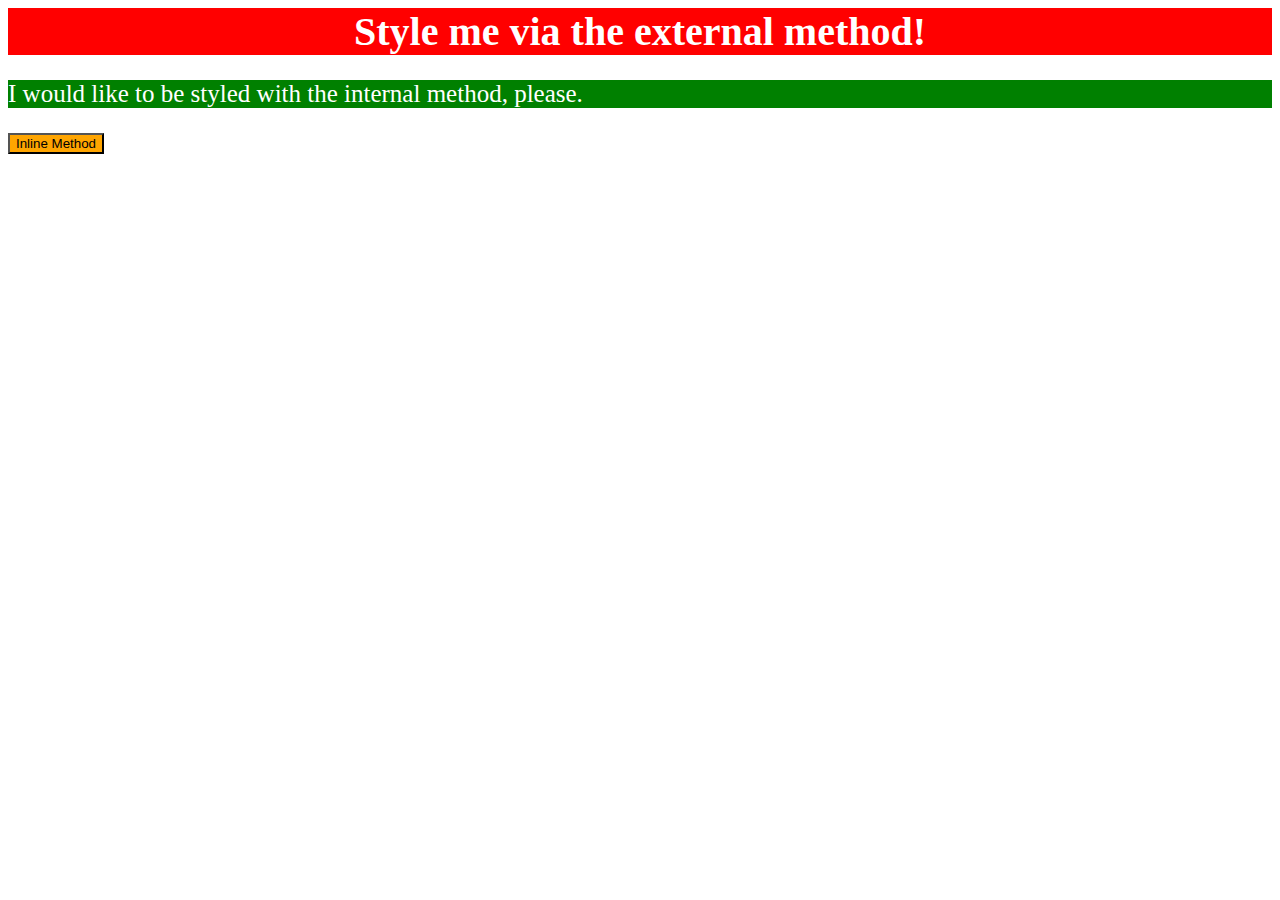
<file: foundations/01-css-methods/index.html>
<!DOCTYPE html>
<html lang="en">
  <head>
    <meta charset="UTF-8">
    <meta http-equiv="X-UA-Compatible" content="IE=edge">
    <meta name="viewport" content="width=device-width, initial-scale=1.0">
    <link href="styles.css" rel="stylesheet">
    <title>Methods for Adding CSS</title>
    <style>
      p {
        color: white;
        background-color: green;
        text-align: left;
        font-size: 25px;
      }
    </style>
  </head>
  <body>
    <div>Style me via the external method!</div>
    <p>I would like to be styled with the internal method, please.</p>
    <button style="background-color: orange">Inline Method</button>
  </body>
</html>
</file>
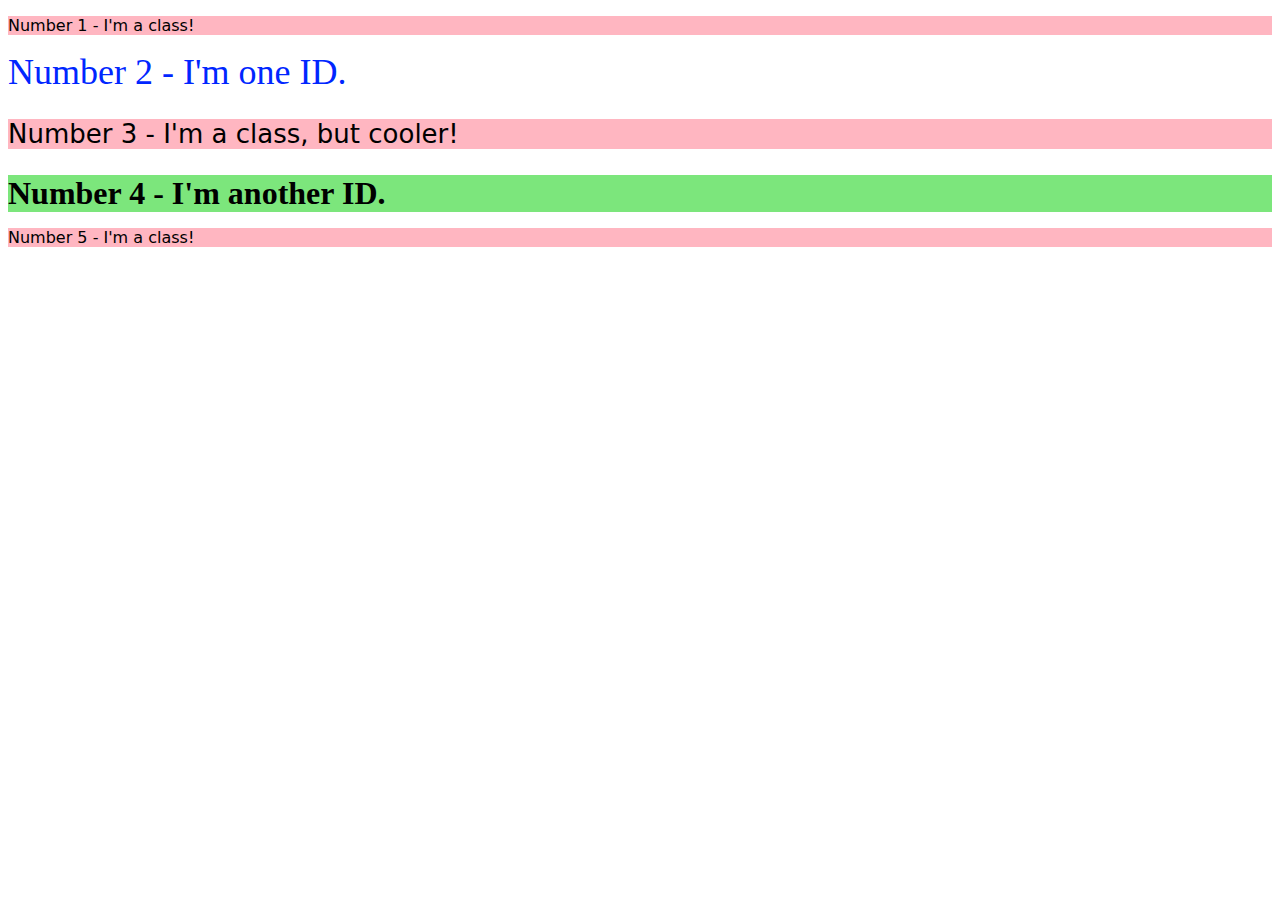
<file: foundations/02-class-id-selectors/index.html>
<!DOCTYPE html>
<html lang="en">
  <head>
    <meta charset="UTF-8">
    <meta http-equiv="X-UA-Compatible" content="IE=edge">
    <meta name="viewport" content="width=device-width, initial-scale=1.0">
    <title>Class and ID Selectors</title>
    <link rel="stylesheet" href="style.css">
  </head>
  <body>
    <p>Number 1 - I'm a class!</p>
    <div id="veryLarge">Number 2 - I'm one ID.</div>
    <p class="bigText">Number 3 - I'm a class, but cooler!</p>
    <div id="boldLarge">Number 4 - I'm another ID.</div>
    <p>Number 5 - I'm a class!</p>
  </body>
</html>
</file>
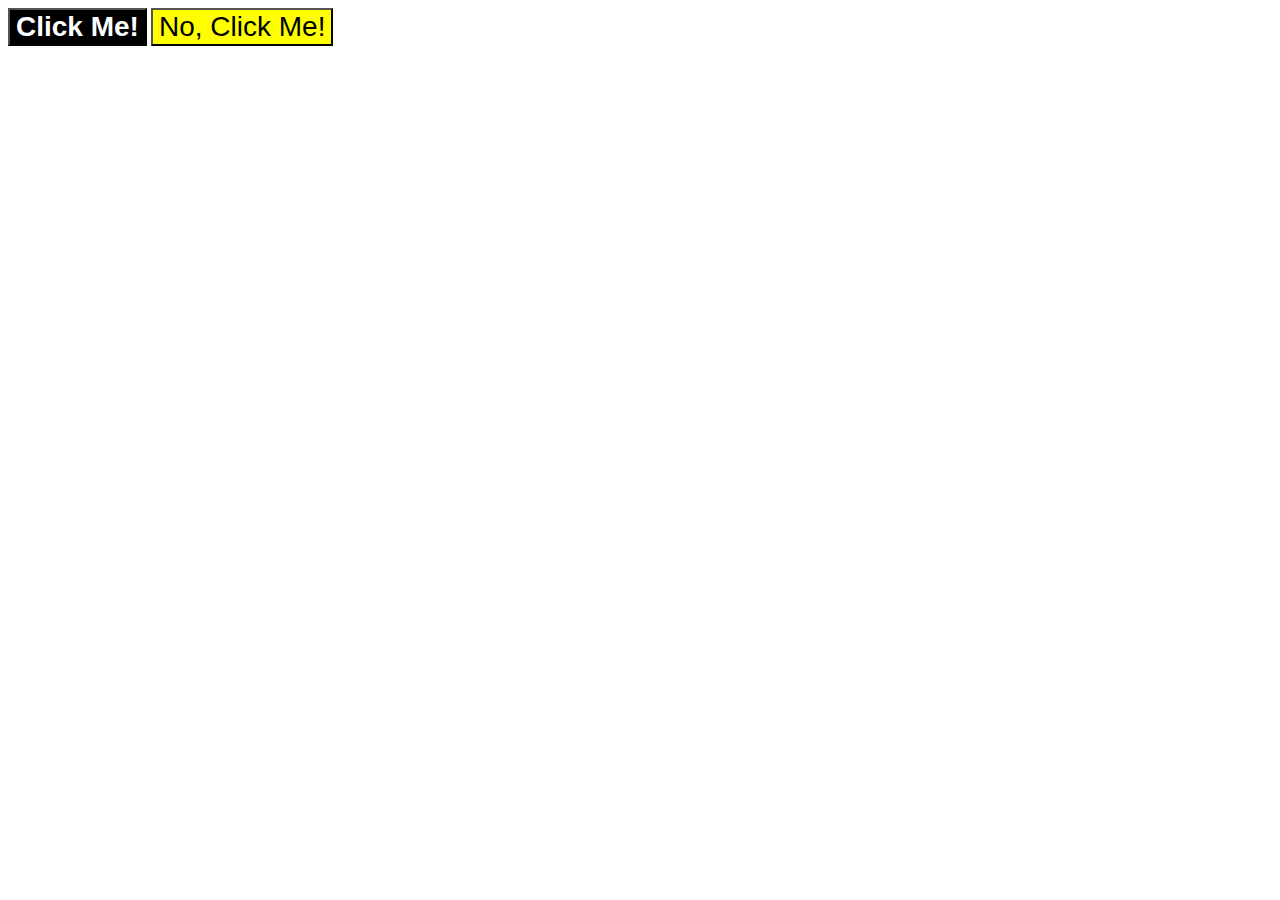
<file: foundations/03-grouping-selectors/index.html>
<!DOCTYPE html>
<html lang="en">
  <head>
    <meta charset="UTF-8">
    <meta http-equiv="X-UA-Compatible" content="IE=edge">
    <meta name="viewport" content="width=device-width, initial-scale=1.0">
    <title>Grouping Selectors</title>
    <link rel="stylesheet" href="style.css">
  </head>
  <body>
    <button class="leftButton">Click Me!</button>
    <button class="rightButton">No, Click Me!</button>
  </body>
</html>
</file>
<file: foundations/01-css-methods/styles.css>
div {
    color: white;
    background-color: red;
    font-size: 40px;
    text-align: center;
    font-weight: bold;
}
</file>
<file: foundations/02-class-id-selectors/style.css>
p {
    background-color: #ffb6c1;
    font-weight: 500;
    font-family: Verdana, "DejaVu Sans", sans-serif;
}

#veryLarge {
    color: rgb(0, 38, 255);
    font-size: 36px;
}

.bigText {
    font-size: 26px;
}

#boldLarge {
    background-color: rgb(124, 230, 124);
    font-weight: bold;
    color: black;
    font-size: 32px;
}
</file>
<file: foundations/03-grouping-selectors/style.css>
.leftButton,
.rightButton {
    font-size: 28px;
    font-family: Helvetica, "Times New Roman", sans-serif;
}

.leftButton {
    background-color: black;
    color: white;
    font-weight: bold;
}

.rightButton {
    background-color: yellow;
}
</file>
